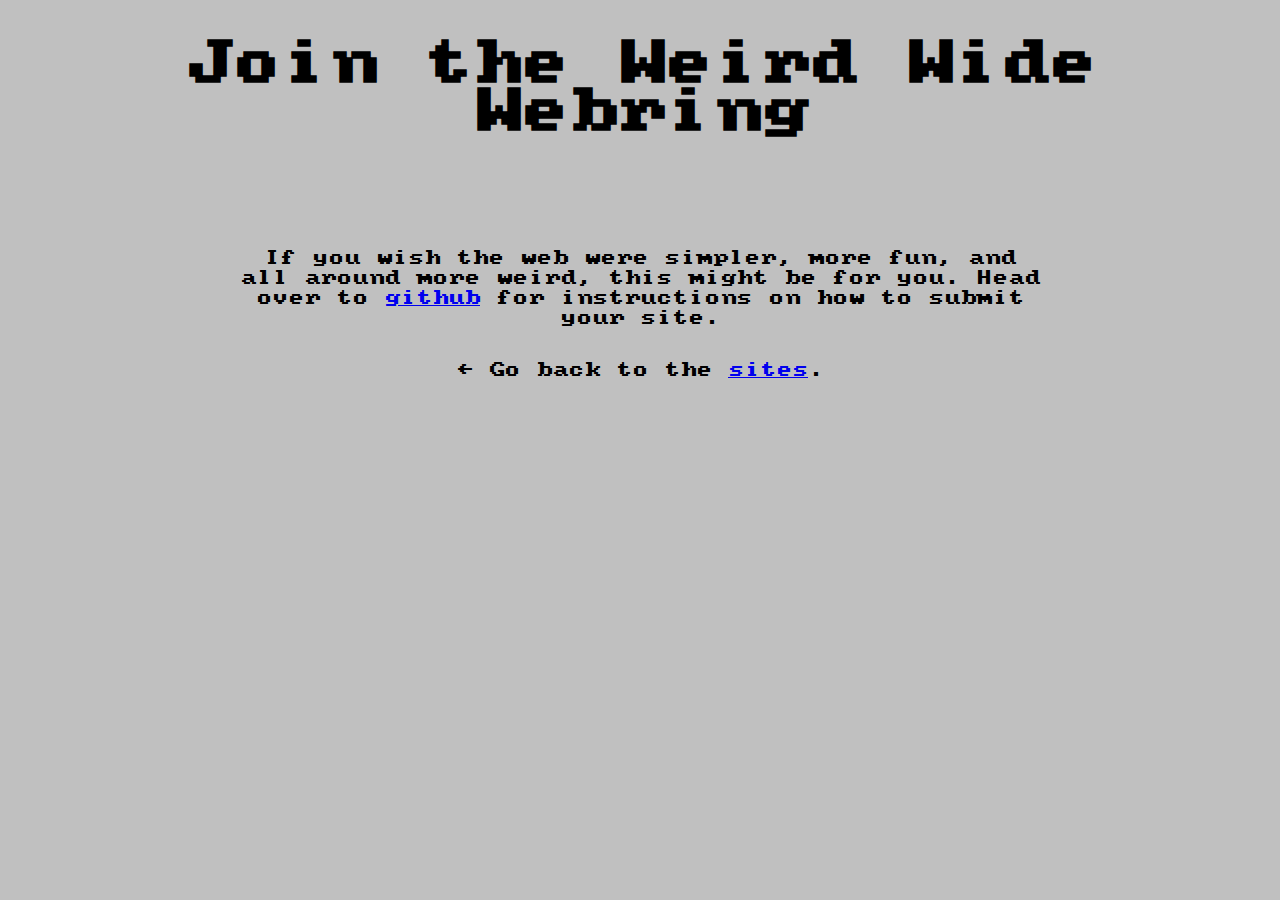
<file: join.html>
<html lang="en">
<head>
    <meta charset="UTF-8">
    <meta name="viewport" content="width=device-width, initial-scale=1.0">
    <title>Join the Weird Wide Webring</title>
    <meta name="description" content="Instructions on how to join the Wieerd Wide Webring. Because the web needs a little more weird.">
    <link rel="stylesheet" href="/style.css">
    <link href="https://fonts.googleapis.com/css2?family=VT323&display=swap" rel="stylesheet">
</head>
<body>
    <h1>Join the Weird Wide Webring</h1>
    <div class="content">
        <p>If you wish the web were simpler, more fun, and all around more weird, this might be for you. Head over to <a href="https://github.com/jackmcdade/weird-wide-webring">github</a> for instructions on how to submit your site.</p>
        <p>&larr; Go back to the <a href="/">sites</a>.</p>
    </div>
</body>
</html>
</file>
<file: style.css>
@font-face {
    font-family: 'Tandy';
    src:  url('/Px437_TandyOld_TV.ttf') format('truetype');
  }

* {
    box-sizing: border-box;
    -webkit-font-smoothing: none;
    font-family: 'Tandy', Arial, Helvetica, sans-serif;
}

body {
    background: #c0c0c0;
    padding: 32px;
    text-align: center;
    image-rendering: pixelated;
}

h1 {
    font-size: 48px;
}

p {
    margin-bottom: 2em;
}

.list {
    display: flex;
    align-items: center;
    max-width: 800px;
    margin: 0 auto;
    padding: 64px 0;
}

.content {
    max-width: 800px;
    margin: 0 auto;
    padding: 64px 0;
    line-height: 1.25;
}

.box {
    background: silver;
    box-shadow: inset -1px -1px #0a0a0a, inset 1px 1px #fff, inset -2px -2px grey, inset 2px 2px #dfdfdf;
    color: #222;
    display: block;
    font-size: 14px;
    padding: 12px;
    min-height: 23px;
    text-align: center;
    text-decoration: none;
    width: 50%;
}

.box:active {
    box-shadow: inset -1px -1px #fff, inset 1px 1px #0a0a0a, inset -2px -2px #dfdfdf, inset 2px 2px grey;
    padding: 18px 11px 0 6px 13px;
}

.box:focus {
    outline: 1px dotted #000;
    outline-offset: -6px;
}

.github {
    position: absolute;
    top: 0;
    right: 0;
}

::-webkit-scrollbar {
    width: 16px;
}

::-webkit-scrollbar-corner {
    background: #dfdfdf;
}
::-webkit-scrollbar-thumb {
    background-color: #dfdfdf;
    box-shadow: inset -1px -1px #0a0a0a, inset 1px 1px #fff, inset -2px -2px grey, inset 2px 2px #dfdfdf;
}

::-webkit-scrollbar-track {
    background-image: url(data:image/svg+xml;charset=utf-8,%3Csvg width='2' height='2' fill='none' xmlns='http://www.w3.org/2000/svg'%3E%3Cpath fill-rule='evenodd' clip-rule='evenodd' d='M1 0H0v1h1v1h1V1H1V0z' fill='silver'/%3E%3Cpath fill-rule='evenodd' clip-rule='evenodd' d='M2 0H1v1H0v1h1V1h1V0z' fill='%23fff'/%3E%3C/svg%3E);
}
</file>
